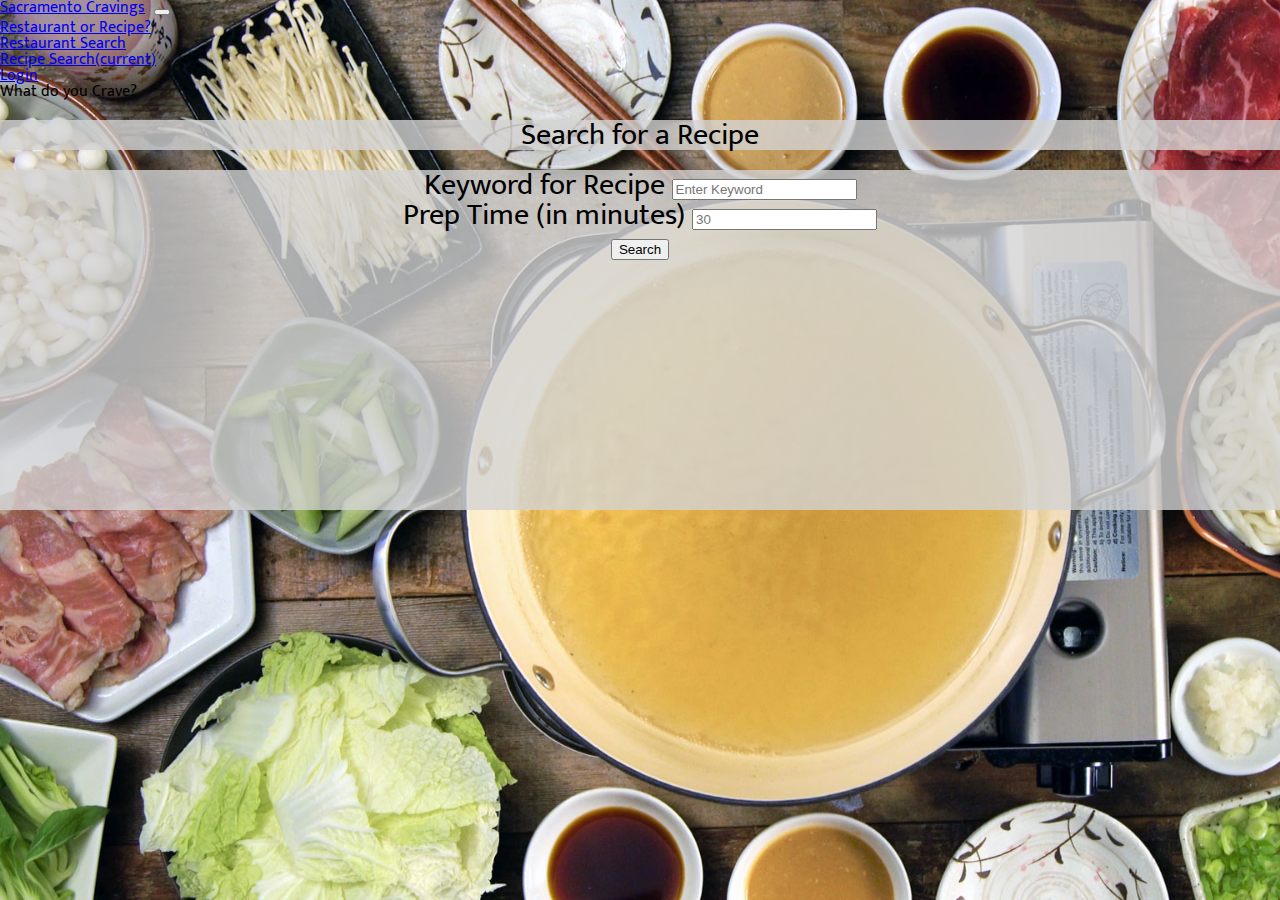
<file: Page3RecipeSearch.html>
<!DOCTYPE html>
<html lang="en">

<head>
    <meta charset="UTF-8">
    <meta name="viewport" content="width=device-width, initial-scale=1.0">
    <meta http-equiv="X-UA-Compatible" content="ie=edge">
    <script src="https://cdnjs.cloudflare.com/ajax/libs/jquery/3.2.1/jquery.min.js"></script>
    <link href="./assets/css/reset.css" rel="stylesheet">
    <link rel="stylesheet" href="https://stackpath.bootstrapcdn.com/bootstrap/4.2.1/css/bootstrap.min.css"
        integrity="sha384-GJzZqFGwb1QTTN6wy59ffF1BuGJpLSa9DkKMp0DgiMDm4iYMj70gZWKYbI706tWS" crossorigin="anonymous">
    <link href="https://fonts.googleapis.com/css?family=Mukta" rel="stylesheet">
    <link href="./assets/css/recipe.css" rel="stylesheet">
    <title>Sacramento Cravings</title>
</head>
<nav class="navbar navbar-expand-lg navbar-light bg-light">
    <a class="navbar-brand" href="#">Sacramento Cravings</a>
    <button class="navbar-toggler" type="button" data-toggle="collapse" data-target="#navbarText"
        aria-controls="navbarText" aria-expanded="false" aria-label="Toggle navigation">
        <span class="navbar-toggler-icon"></span>
    </button>
    <div class="collapse navbar-collapse" id="navbarText">
        <ul class="navbar-nav mr-auto">
            <li class="nav-item active">
            <li class="nav-item">
                <a class="nav-link" href="./Page2ResorRec.html">Restaurant or Recipe?</a>
            </li>
            <a class="nav-link" href="./Page3RestaurantSearch.html">Restaurant Search</a>
            </li>

            <li class="nav-item">
                <a class="nav-link" href="./Page3RecipeSearch.html">Recipe Search<span
                        class="sr-only">(current)</span></a>
            </li>
            <li class="nav-item">
                <a class="nav-link" href="./index.html">Login</a>
            </li>
        </ul>
        <span class="navbar-text">
            <h1>What do you Crave?</h1>
        </span>
    </div>
</nav>

<body>
    <div class="container container1 jumbotron align-self-center jumbotron-fluid">
        <div class="row">
            <div class="col-sm">
                <h1 class="display-4">Search for a Recipe</h1>
            </div>
        </div>
    </div>
    <div class="container container2 jumbotron align-self-center jumbotron-fluid">
        <div class="row">
            <div class="col-sm">
            </div>
            <div class="col-sm">
                <form>
                    <div class="form-group">
                        <label for="keyword">Keyword for Recipe</label>
                        <input type="keyword" class="form-control" id="keyWordSearch" aria-describedby="keyword"
                            placeholder="Enter Keyword">
                    </div>
                    <div class="form-group">
                        <label for="preptime">Prep Time (in minutes)</label>
                        <input type="preptime" class="form-control" id="prepTimeSearch" placeholder="30">
                    </div>
                    <button type="submit" id="search" class="btn btn-primary">Search</button>
                </form>
            </div>
            <div class="col-sm">
            </div>
        </div>
    </div>
    <script src="./assets/javascript/recipeAPI.js"></script>
</body>

</html>
</file>
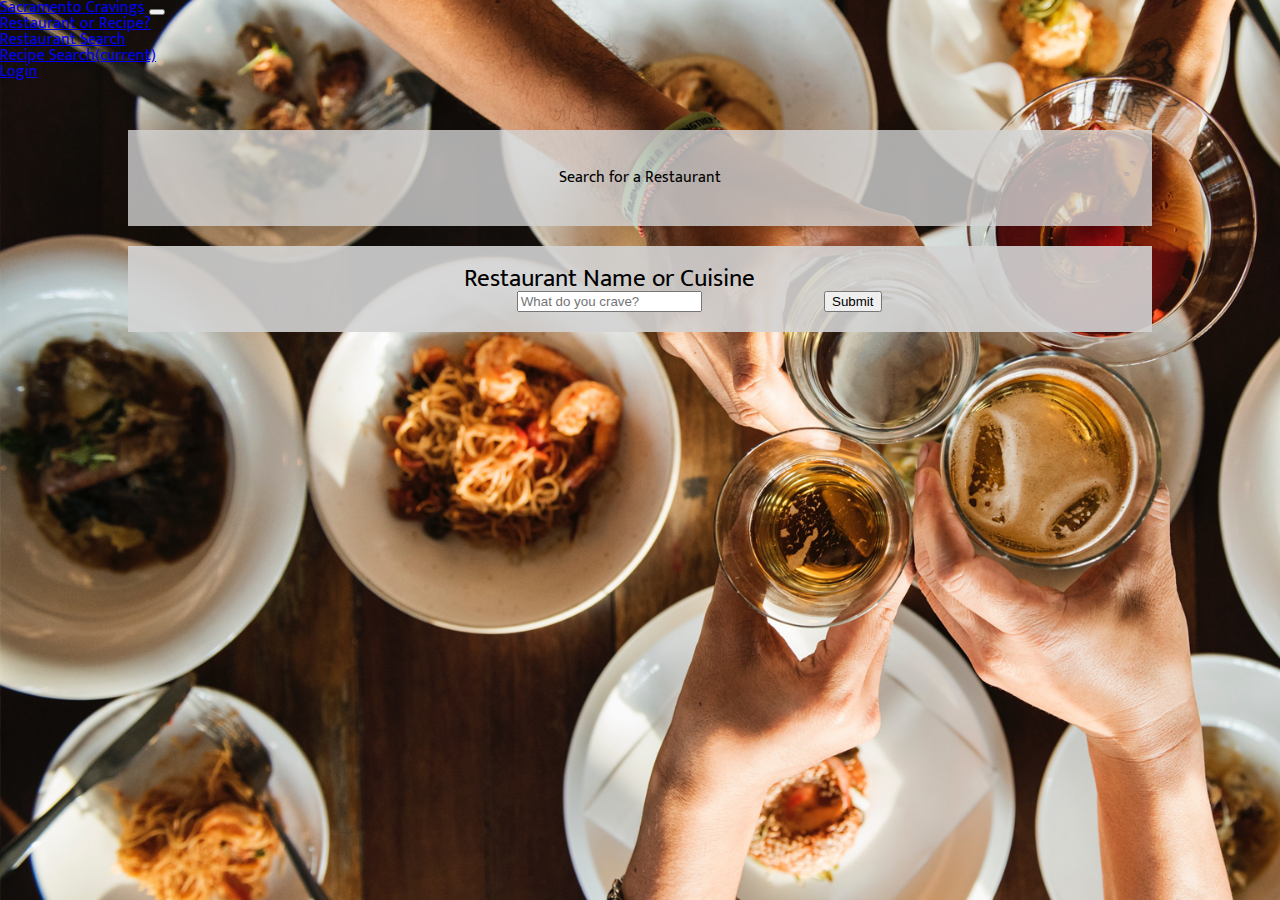
<file: Page3RestaurantSearch.html>
<!DOCTYPE html>
<html lang="en">

<head>
  <meta charset="UTF-8">

  <meta name="viewport" content="width=device-width, initial-scale=1.0">

  <meta http-equiv="X-UA-Compatible" content="ie=edge">
  <!-- ############ Reset Css ############ -->
  <link href="assets/css/reset.css" rel="stylesheet">
  <!-- ############ bootstrap CDN ############ -->
  <link rel="stylesheet" href="https://stackpath.bootstrapcdn.com/bootstrap/4.2.1/css/bootstrap.min.css"
    integrity="sha384-GJzZqFGwb1QTTN6wy59ffF1BuGJpLSa9DkKMp0DgiMDm4iYMj70gZWKYbI706tWS" crossorigin="anonymous">
  <!-- ############ Google API ############ -->
  <link href="https://fonts.googleapis.com/css?family=Mukta" rel="stylesheet">
<!-- ############ p9age Css ############ -->
  <link href="assets/css/restaurant.css" rel="stylesheet">
  <title>Sacramento Cravings</title>
</head>
<!-- ############ Nav Bar ############ -->
<nav class="navbar navbar-expand-lg navbar-light bg-light">
  <a class="navbar-brand" href="#">Sacramento Cravings</a>
  <button class="navbar-toggler" type="button" data-toggle="collapse" data-target="#navbarText"
    aria-controls="navbarText" aria-expanded="false" aria-label="Toggle navigation">
    <span class="navbar-toggler-icon"></span>
  </button>
  <div class="collapse navbar-collapse" id="navbarText">
    <ul class="navbar-nav mr-auto">
      <li class="nav-item active">
      <li class="nav-item">
        <a class="nav-link" href="./Page2ResorRec.html">Restaurant or Recipe?</a>
      </li>
      <a class="nav-link" href="./Page3RestaurantSearch.html">Restaurant Search</a>
      </li>
      <li class="nav-item">
        <a class="nav-link" href="./Page3RecipeSearch.html">Recipe Search<span class="sr-only">(current)</span></a>
      </li>
      <li class="nav-item">
        <a class="nav-link" href="./index.html">Login</a>
      </li>
    </ul>
  </div>
</nav>
<!-- ############ Body begins ############ -->
<body>


  <div class="top-bar">
    <h1>Search for a Restaurant</h1>
  </div>


  <!-- #################### form area ###################### -->
  <div id="add-search">
    <form>
      <div class="form-group">
        <label for="cuisine">Restaurant Name or Cuisine</label>
        <input type="text" class="form-control" id="keyword" placeholder="What do you crave?">
      </div>
      <button type="submit" id="searchRestaurant" class="btn btn-primary">Submit</button>
    </form>
  </div>

  <!-- ############ Results area ################ -->


  <div id="search">
    <div class="results">
      <table class="table table-striped">
        <thead>
          <tr>
            <th scope="col">Restaurant Name</th>
            <th scope="col">Cuisine</th>
            <th scope="col">Sacramento Location</th>
            <th scope="col">Ratings</th>
            <th scope="col">Average $ for 2</th>
            <th scope="col">Menu</th>
          </tr>
        </thead>
        <tbody>

        </tbody>
        <tfoot>
          <tr>
            <td colspan="6" class="moreResults">
              <button id="more" class='btn btn-primary more'>More Results</button>
            </td>
          </tr>
        </tfoot>
        
      </table>
    </div>
  </div>


  <!-- ############ bootstrap Script ############ -->
  <script src="https://code.jquery.com/jquery-3.3.1.slim.min.js"
    integrity="sha384-q8i/X+965DzO0rT7abK41JStQIAqVgRVzpbzo5smXKp4YfRvH+8abtTE1Pi6jizo"
    crossorigin="anonymous"></script>
  <script src="https://cdnjs.cloudflare.com/ajax/libs/popper.js/1.14.3/umd/popper.min.js"
    integrity="sha384-ZMP7rVo3mIykV+2+9J3UJ46jBk0WLaUAdn689aCwoqbBJiSnjAK/l8WvCWPIPm49"
    crossorigin="anonymous"></script>
  <script src="https://stackpath.bootstrapcdn.com/bootstrap/4.1.3/js/bootstrap.min.js"
    integrity="sha384-ChfqqxuZUCnJSK3+MXmPNIyE6ZbWh2IMqE241rYiqJxyMiZ6OW/JmZQ5stwEULTy"
    crossorigin="anonymous"></script>
  <script src="https://cdnjs.cloudflare.com/ajax/libs/jquery/3.2.1/jquery.min.js"></script>

  <!-- <script src="assets/javascript/results.js"></script> -->
  <script src="assets/javascript/restAPI.js"></script>
</body>

</html>
</file>
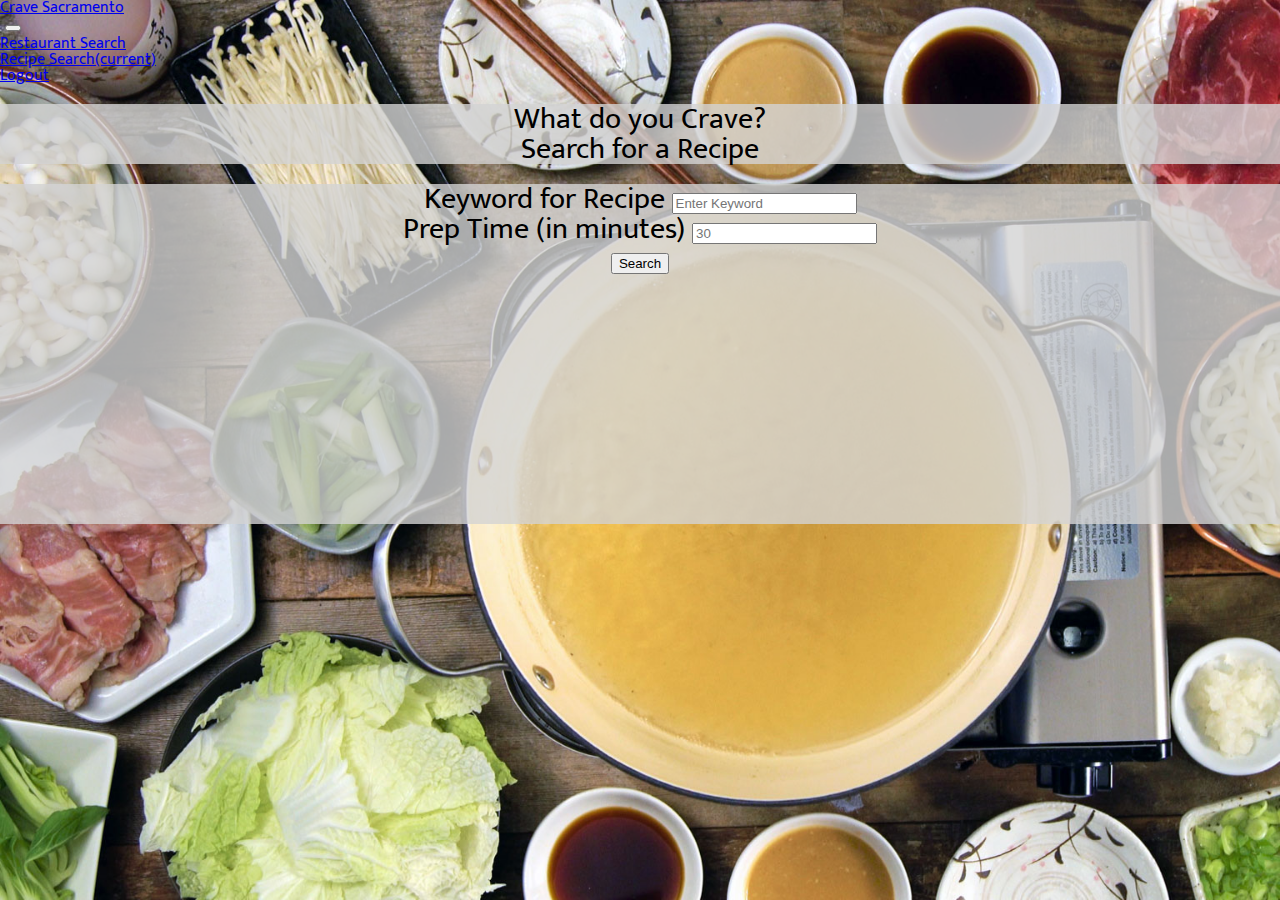
<file: RecipeSearch.html>
<!DOCTYPE html>
<html lang="en">

<head>
    <meta charset="UTF-8">
    <meta name="viewport" content="width=device-width, initial-scale=1.0">
    <meta http-equiv="X-UA-Compatible" content="ie=edge">
    <!-- ############ Reset CSS ############ -->
    <link href="./assets/css/reset.css" rel="stylesheet">
    <!-- ############ Bootstrap CDN ############ -->
    <link rel="stylesheet" href="https://stackpath.bootstrapcdn.com/bootstrap/4.2.1/css/bootstrap.min.css"
        integrity="sha384-GJzZqFGwb1QTTN6wy59ffF1BuGJpLSa9DkKMp0DgiMDm4iYMj70gZWKYbI706tWS" crossorigin="anonymous">
    <!-- ############ Animate CSS ############ -->
    <link rel="stylesheet" href="https://cdnjs.cloudflare.com/ajax/libs/animate.css/3.7.0/animate.min.css">
    <!-- ############ Google Font ############ -->
    <link href="https://fonts.googleapis.com/css?family=Mukta" rel="stylesheet">
    <!-- ############ Page CSS ############ -->
    <link href="./assets/css/recipe.css" rel="stylesheet">
    <title>Crave Sacramento</title>
</head>
<!-- ############ Nav Bar ############ -->
<nav class="navbar navbar-expand-lg navbar-light bg-light">
    <a class="navbar-brand" href="./index.html"><h1>Crave Sacramento</h1></a>
    <button class="navbar-toggler" type="button" data-toggle="collapse" data-target="#navbarText"
        aria-controls="navbarText" aria-expanded="false" aria-label="Toggle navigation">
        <span class="navbar-toggler-icon"></span>
    </button>
    <div class="collapse navbar-collapse" id="navbarText">
        <ul class="navbar-nav mr-auto">
            <li class="nav-item">
                <a class="nav-link" href="./RestaurantSearch.html">Restaurant Search</a>
            </li>

            <li class="nav-item active">
                <a class="nav-link" href="./RecipeSearch.html">Recipe Search<span class="sr-only">(current)</span></a>
            </li>
            <li class="nav-item" id="navLogout">
                <a class="nav-link" href="#">Logout</a>
            </li>
        </ul>
    </div>
</nav>

<body>
    <div class="container container1 jumbotron align-self-center jumbotron-fluid">
        <div class="row">
            <div class="col-sm">
                <h1 class="display-4 bounceIn">What do you Crave?</h1>
                <h1 class="display-4 bounceIn">Search for a Recipe</h1>
            </div>
        </div>
    </div>
    <div class="container container2 jumbotron align-self-center jumbotron-fluid">
        <div class="row">
            <div class="col-sm-outer">
            </div>
            <div class="col-sm">
                <form>
                    <div class="form-group">
                        <label for="keyword">Keyword for Recipe</label>
                        <input type="keyword" class="form-control" id="keyWordSearch" aria-describedby="keyword"
                            placeholder="Enter Keyword">
                    </div>
                    <div class="form-group">
                        <label for="preptime">Prep Time (in minutes)</label>
                        <input type="preptime" class="form-control" id="prepTimeSearch" placeholder="30">
                    </div>
                    <button type="submit" id="search" class="btn btn-warning btn-outline-secondary btn-lg">Search</button>
                </form>
            </div>
            <div class="col-sm-outer">
            </div>
        </div>
    </div>
    <div class="container3">
    </div>

    <!-- ############ Bootstrap, Ajax, & jQuery Scripts ############ -->
    <script src="https://code.jquery.com/jquery-3.3.1.slim.min.js"
        integrity="sha384-q8i/X+965DzO0rT7abK41JStQIAqVgRVzpbzo5smXKp4YfRvH+8abtTE1Pi6jizo"
        crossorigin="anonymous"></script>
    <script src="https://cdnjs.cloudflare.com/ajax/libs/popper.js/1.14.3/umd/popper.min.js"
        integrity="sha384-ZMP7rVo3mIykV+2+9J3UJ46jBk0WLaUAdn689aCwoqbBJiSnjAK/l8WvCWPIPm49"
        crossorigin="anonymous"></script>
    <script src="https://stackpath.bootstrapcdn.com/bootstrap/4.1.3/js/bootstrap.min.js"
        integrity="sha384-ChfqqxuZUCnJSK3+MXmPNIyE6ZbWh2IMqE241rYiqJxyMiZ6OW/JmZQ5stwEULTy"
        crossorigin="anonymous"></script>
    <script src="https://cdnjs.cloudflare.com/ajax/libs/jquery/3.2.1/jquery.min.js"></script>

    <script src="./assets/javascript/recipe.js"></script>
</body>

</html>
</file>
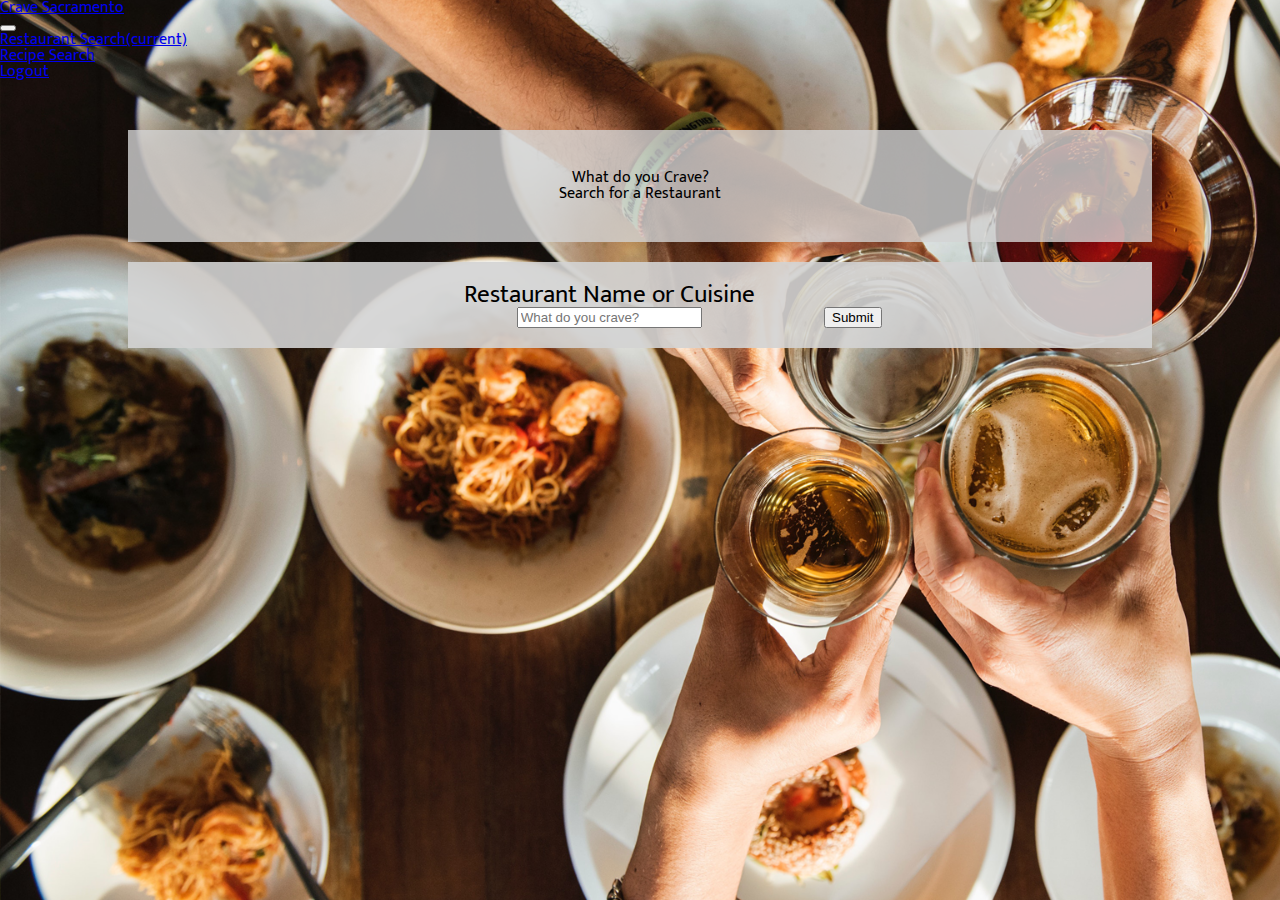
<file: RestaurantSearch.html>
<!DOCTYPE html>
<html lang="en">

<head>
  <meta charset="UTF-8">
  <meta name="viewport" content="width=device-width, initial-scale=1.0">
  <meta http-equiv="X-UA-Compatible" content="ie=edge">
  <!-- ############ Reset CSS ############ -->
  <link href="assets/css/reset.css" rel="stylesheet">
  <!-- ############ Bootstrap CDN ############ -->
  <link rel="stylesheet" href="https://stackpath.bootstrapcdn.com/bootstrap/4.2.1/css/bootstrap.min.css"
    integrity="sha384-GJzZqFGwb1QTTN6wy59ffF1BuGJpLSa9DkKMp0DgiMDm4iYMj70gZWKYbI706tWS" crossorigin="anonymous">
  <!-- ############ Animate CSS ############ -->
  <link rel="stylesheet" href="https://cdnjs.cloudflare.com/ajax/libs/animate.css/3.7.0/animate.min.css">
  <!-- ############ Google Font ############ -->
  <link href="https://fonts.googleapis.com/css?family=Mukta" rel="stylesheet">
  <!-- ############ Page CSS ############ -->
  <link href="assets/css/restaurant.css" rel="stylesheet">
  <title>Crave Sacramento</title>
</head>
<!-- ############ Nav Bar ############ -->
<nav class="navbar navbar-expand-lg navbar-light bg-light">
  <a class="navbar-brand" href="./index.html"><h1 class>Crave Sacramento</h1></a>
  <button class="navbar-toggler" type="button" data-toggle="collapse" data-target="#navbarText"
    aria-controls="navbarText" aria-expanded="false" aria-label="Toggle navigation">
    <span class="navbar-toggler-icon"></span>
  </button>
  <div class="collapse navbar-collapse" id="navbarText">
    <ul class="navbar-nav mr-auto">
      <li class="nav-item active">
        <a class="nav-link" href="./RestaurantSearch.html">Restaurant Search<span class="sr-only">(current)</span></a>
      </li>
      <li class="nav-item">
        <a class="nav-link" href="./RecipeSearch.html">Recipe Search</a>
      </li>
      <li class="nav-item" id="navLogout">
        <a class="nav-link" href="#">Logout</a>
      </li>
    </ul>
  </div>
</nav>
<!-- ############ Body Begins ############ -->

<body>
  <!-- ############ header area ############ -->
  <div class="top-bar">
    <h1 class="display-4 bounceIn">What do you Crave?</h1>
    <h1 class="display-4 bounceIn">Search for a Restaurant</h1>
  </div>

  <!-- #################### Form Area ###################### -->
  <div id="add-search">
    <form>
      <div class="form-group">
        <label for="cuisine">Restaurant Name or Cuisine</label>
        <input type="text" class="form-control" id="keyword" placeholder="What do you crave?">
      </div>
      <button type="submit" id="searchRestaurant" class="btn btn-warning btn-outline-secondary">Submit</button>
    </form>
  </div>

  <!-- ############ Results Area ################ -->
  <div id="search">
    <div class="results">
      <table class="table table-striped">
        <thead>
          <tr>
            <th scope="col">Restaurant Name</th>
            <th scope="col">Cuisine</th>
            <th scope="col">Sacramento Location</th>
            <th scope="col">Ratings</th>
            <th scope="col">Average $ for 2</th>
            <th scope="col">Menu</th>
          </tr>
        </thead>
        <tbody>
          <!-- ############ TBODY ############ -->
        </tbody>
        <tfoot>
          <tr>
            <td colspan="6" class="moreResults">
              <button id="more" class='btn btn-warning btn-outline-secondary more'>More Results</button>
            </td>
          </tr>
        </tfoot>
      </table>
    </div>
  </div>


  <!-- ############ Bootstrap, Ajax, & jQuery Scripts ############ -->
  <script src="https://code.jquery.com/jquery-3.3.1.slim.min.js"
    integrity="sha384-q8i/X+965DzO0rT7abK41JStQIAqVgRVzpbzo5smXKp4YfRvH+8abtTE1Pi6jizo"
    crossorigin="anonymous"></script>
  <script src="https://cdnjs.cloudflare.com/ajax/libs/popper.js/1.14.3/umd/popper.min.js"
    integrity="sha384-ZMP7rVo3mIykV+2+9J3UJ46jBk0WLaUAdn689aCwoqbBJiSnjAK/l8WvCWPIPm49"
    crossorigin="anonymous"></script>
  <script src="https://stackpath.bootstrapcdn.com/bootstrap/4.1.3/js/bootstrap.min.js"
    integrity="sha384-ChfqqxuZUCnJSK3+MXmPNIyE6ZbWh2IMqE241rYiqJxyMiZ6OW/JmZQ5stwEULTy"
    crossorigin="anonymous"></script>
  <script src="https://cdnjs.cloudflare.com/ajax/libs/jquery/3.2.1/jquery.min.js"></script>

  <script src="assets/javascript/restaurant.js"></script>
</body>

</html>
</file>
<file: assets/css/recipe.css>
body{
    background-image: url(../images/recipe.jpg);
    font-family: 'Mukta', sans-serif;
    background-attachment: fixed;
    -webkit-background-size: cover; 
    -moz-background-size: cover;
    -o-background-size: cover;
    background-size: cover;
}
.jumbotron{
    font-size: 30px;
    background: rgba(211, 211, 211, 0.80);
    text-align: center;
    margin: 20px auto;
}
.container2{
    width: inherit;
    height: 340px;
}
button{
    margin: 5px;
}
.newRow{
    width: inherit;
}
.info{
    width: inherit;
}

.link{
    align-content: center;
}
h2{
    text-align: center;
}

.col-sm-outer {
   width: 25%;
}

#results {
padding: 0;
}

/* ############# media @1000px ##############*/
@media only screen and (max-width: 1000px){
    img {
        width: 150px;
        float: left
    }

   .col-sm-outer {
       width: 20px;
   }
}

@media only screen and (max-width: 600px) {

    .ingredients{
        text-align: center;
        padding: 10px;
    }

    .info.row {
        align-content: center;
        text-align: center;
    }

    .info.title.col-sm-8 {
        align-content: center;
        float: left;
    }

    .row {
        margin: 0;
    }

    .col-sm {
        margin: auto;
    }
}
</file>
<file: assets/css/restaurant.css>
body {
  background-image: url(../images/resorrecimage.png);
  background-attachment: fixed;
  font-family: 'Mukta', sans-serif;
  -webkit-background-size: cover;
  -moz-background-size: cover;
  -o-background-size: cover;
  background-size: cover;
}

.top-bar {
  background:  rgba(211, 211, 211, 0.8);
  padding: 40px 0 ;
  text-align: center;
  width: 80%;
  margin: auto;
  margin-top: 50px;
  margin-bottom: 20px;
}


#votes {
  font-size: 10px;
}

#search {
  text-align: center;
  width: 80%;
  margin: auto;
  background:  rgba(211, 211, 211, 0.9);
  margin-bottom: 20px;
}

.search-results {
  background:  rgba(211, 211, 211, 0.9);
  padding: 5px;
  text-align: center;
}

.search-critera {
  background:  rgba(211, 211, 211, 0.9);
  padding: 5px;
  text-align: center;
}

#add-search {
  text-align: center;
  width: 80%;
  margin: auto;
  background:  rgba(211, 211, 211, 0.9);
  margin-bottom: 20px;
}

form {
  display: block;
  padding: 10px;
}

label {
  align-content: center;
  font-size: 25px;
}

.form-group {
  width: 40%;
  display: inline-block;
  padding: 10px;
}

.search {
  align-content: center;
  text-align: center;
  margin: auto;
}

img {
  width: 100px;
  height: 90px;
}

td {
  align-content: center;
  font-size: 18px;
  font-weight: 600;
}

th {
  font-size: 22px;
  font-weight: 950;
}

tbody {
  overflow: auto;
}


/* ###### media  ###### */

@media 
only screen and (max-width: 900px),
(min-device-width: 768px) and (max-device-width: 1024px)  {

	/* Force table to not be like tables anymore */
	table, thead, tbody, th, td, tr { 
		display: block; 
	}
	
	/* Hide table headers (but not display: none;, for accessibility) */
	thead tr { 
		position: absolute;
		top: -9999px;
		left: -9999px;
	}
	
	tr { border: 1px solid #ccc; }
	
	td { 
	
		border: none;
		border-bottom: 1px solid #eee; 
		padding-left: 50%; 
	}
	
	td:before { 
		/* Now like a table header */
		position: absolute;
		top: 6px;
		left: 6px;
		width: 45%; 
		padding-right: 10px; 
		white-space: nowrap;
	}
	
	/*
	Label the data
	*/
	td:nth-of-type(1):before { content: "Resturant"; }
	td:nth-of-type(2):before { content: "Cusine"; }
	td:nth-of-type(3):before { content: "Location"; }
	td:nth-of-type(4):before { content: "Rating"; }
	td:nth-of-type(5):before { content: "Cost 4 2"; }
	td:nth-of-type(6):before { content: "Menu"; }

}
</file>
